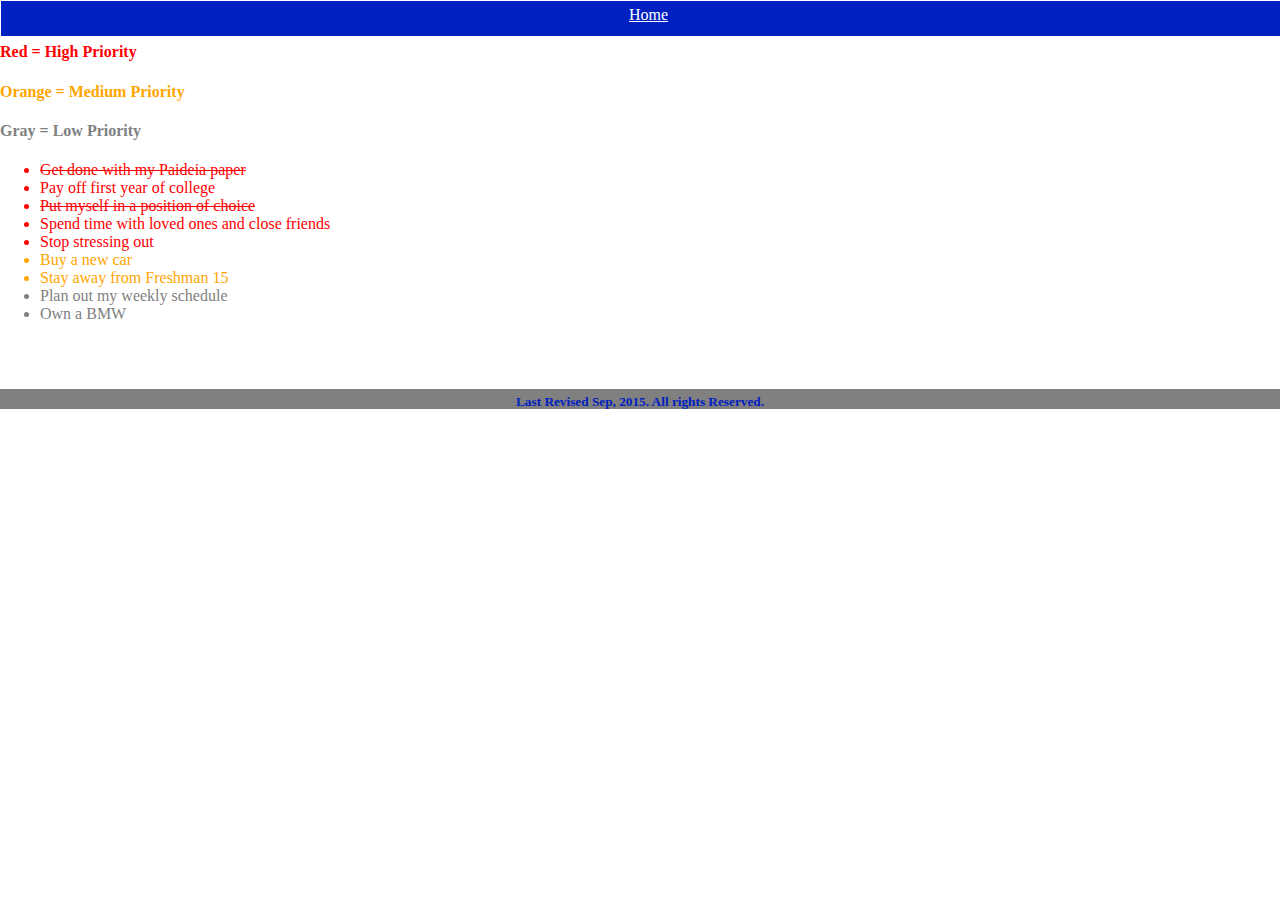
<file: to-do's.html>
<html>
<head>
  <link rel=stylesheet href=index.css type=text/css />
  <title>To-Do List</title>
</head>
<nav>
  <a href="index.html">Home</a>
</nav>
<section>
      <h3 id=blue>To-Do List</h3>
      <h4 class="hi">Red = High Priority</h4>
      <h4 class="med">Orange = Medium Priority</h4>
      <h4 class="low">Gray = Low Priority</h4>
    <ul>
        <li class="hi done">Get done with my Paideia paper</li>
        <li class="hi">Pay off first year of college</li>
        <li class="hi done">Put myself in a position of choice</li>
        <li class="hi">Spend time with loved ones and close friends</li>
        <li class="hi">Stop stressing out</li>
        <li class="med">Buy a new car</li>
        <li class="med">Stay away from Freshman 15</li>
        <li class="low">Plan out my weekly schedule</li>
        <li class="low">Own a BMW</li>
    </ul>
</section>
<section>
  <p class="white">Hello</p>
</section>
<footer>
    <h5>Last Revised Sep, 2015. All rights Reserved.</h5>
</footer>
</html>
</file>
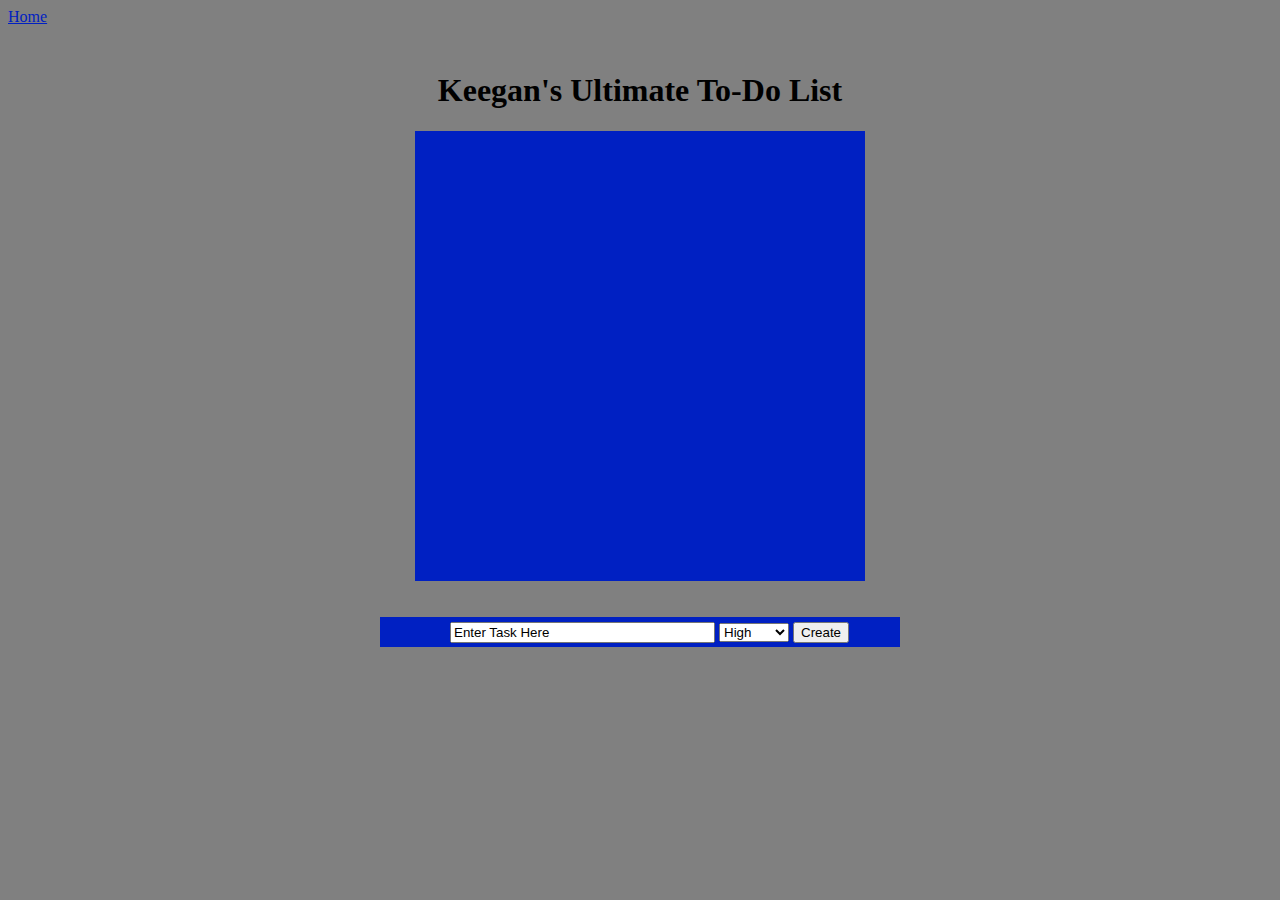
<file: todo-app.html>
<html>
  <script type="text/javascript" src="todo.js"></script>
  <script type="text/javascript" src="http://bnmnetp.github.io/CS130/listsaver.js"></script>
<head>
  <link rel=stylesheet href=todo-app.css type=text/css />
  <title>To-Do App</title>
</head>
<body>
<nav>
  <a href="index.html">Home</a>
</nav>
<header>
  <h1 id="tcenter">Keegan's Ultimate To-Do List</h1>
  </header>
<section>
  <ul id="tasklist">
  </ul>
</section>
<br>
<br>
<footer>
  <input id="textbox" type="text" value="Enter Task Here" size="30"> 
  <select id="priority"> 
    <option class="high">High</option> 
    <option class="medium">Medium</option> 
    <option class="low">Low</option> 
  </select> 
  <button onClick="addInput()">Create</button>
</footer>
</body>
<script type="text/javascript">
  window.onload = funtion() {
    restoreList("taskList", completeTask);
  }
</script>
</html>
</file>
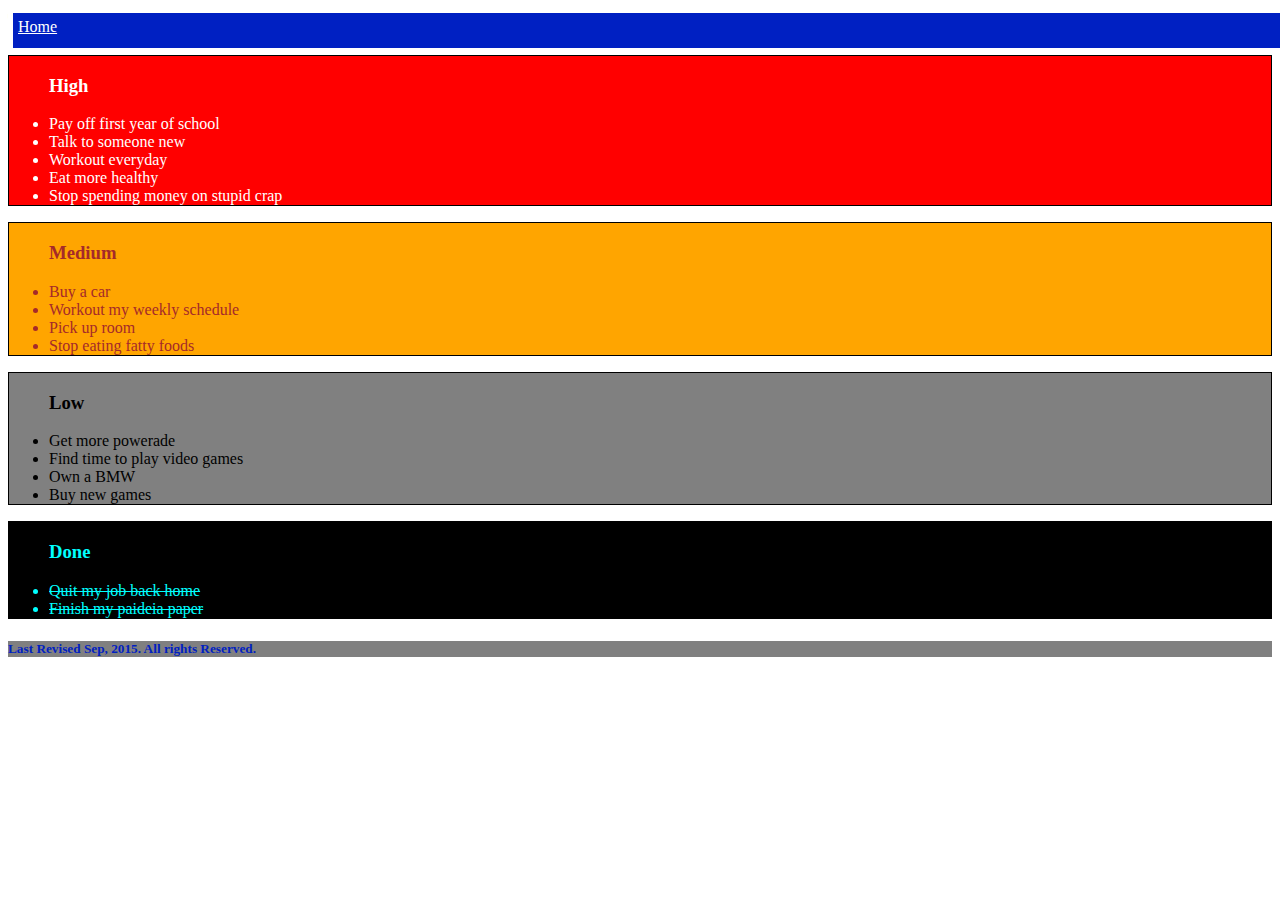
<file: todo2.html>
<html>
<head>
  <link rel=stylesheet href=todo2.css type=text/css />
  <title>To-Do List2</title>
</head>
<nav>
  <a class="white" href="index.html">Home</a>
</nav>
<section>
  <h2 id="blue">To-Do List #2</h2>
  <ul class="hi" style="
  Border: 1px solid black">
    <h3 class="white">High</h3>
    <li class="white">Pay off first year of school</li>
    <li class="white">Talk to someone new</li>
    <li class="white">Workout everyday</li>
    <li class="white">Eat more healthy</li>
    <li class="white">Stop spending money on stupid crap</li>
  </ul>
</section>
<section>
  <ul class="med" style="
  Border: 1px solid black">
    <h3 class="brown">Medium</h3>
    <li class="brown">Buy a car</li>
    <li class="brown">Workout my weekly schedule</li>
    <li class="brown">Pick up room</li>
    <li class="brown">Stop eating fatty foods</li>
  </ul>
</section>
<section>
  <ul class="low" style="
  Border: 1px solid black">
    <h3 class="black">Low</h3>
    <li class="black">Get more powerade</li>
    <li class="black">Find time to play video games</li>
    <li class="black">Own a BMW</li>
    <li class="black">Buy new games</li>
  </ul>
</section>
<section>
  <ul class="done" style="
  Border: 1px solid black">
    <h3 class="aqua">Done</h3>
    <li class="cyan">Quit my job back home</li>
    <li class="cyan">Finish my paideia paper</li>
  </ul>
</section>
<footer>
  <h5>Last Revised Sep, 2015. All rights Reserved.</h5>
</footer>
</html>
</file>
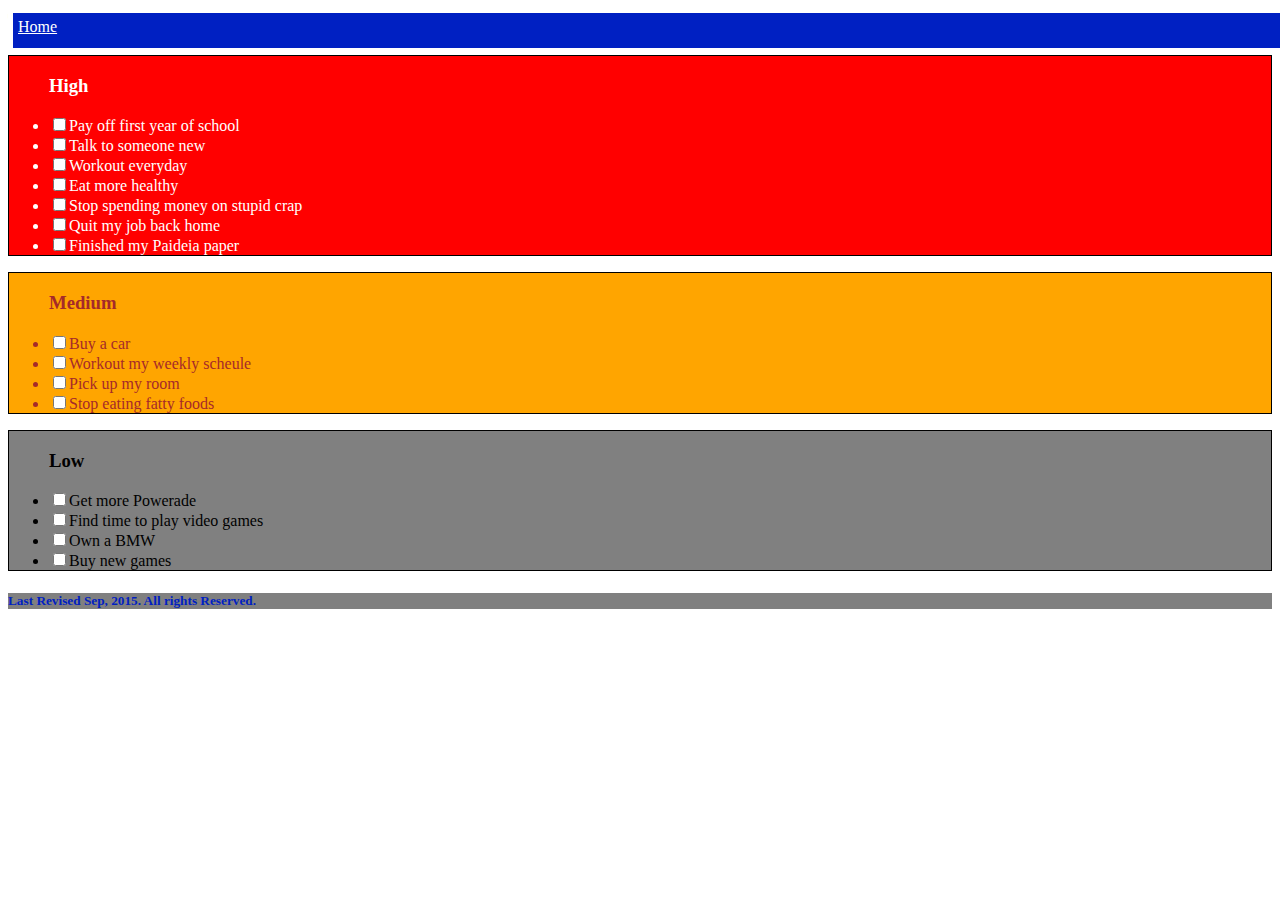
<file: todo3.html>
<html>
<head>
  <link rel=stylesheet href=todo3.css type=text/css />
  <title>To-Do List2</title>
</head>
<nav>
  <a class="white" href="index.html">Home</a>
</nav>
<section>
  <h2 id="blue">To-Do List #2</h2>
  <ul class="hi" style="
  Border: 1px solid black">
    <h3 class="white">High</h3>
    <li class="white"><input type="checkbox" name="group1" value="Pay off first year of school">Pay off first year of school<br /></li>
    <li class="white"><input type="checkbox" name="group1" value="Talk to someone new">Talk to someone new<br /></li>
    <li class="white"><input type="checkbox" name="group1" value="Workout everyday">Workout everyday<br /></li>
    <li class="white"><input type="checkbox" name="group1" value="Eat more healthy">Eat more healthy<br /></li>
    <li class="white"><input type="checkbox" name="group1" value="Stop spending money on stupid crap">Stop spending money on stupid crap<br /></li>
    <li class="white"><input type="checkbox" name="group1" value="Quit my job back home">Quit my job back home<br /></li>
    <li class="white"><input type="checkbox" name="group1" value="Finished my Paideia paper">Finished my Paideia paper<br /></li>
  </ul>
</section>
<section>
  <ul class="med" style="
  Border: 1px solid black">
    <h3 class="brown">Medium</h3>
    <li class="brown"><input type="checkbox" name="group1" value="Buy a car">Buy a car<br /></li>
    <li class="brown"><input type="checkbox" name="group1" value="Workout my weekly schedule">Workout my weekly scheule<br /></li>
    <li class="brown"><input type="checkbox" name="group1" value="Pick up room">Pick up my room<br /></li>
    <li class="brown"><input type="checkbox" name="group1" value="Stop eating fatty foods">Stop eating fatty foods<br /></li>
  </ul>
</section>
<section>
  <ul class="low" style="
  Border: 1px solid black">
    <h3 class="black">Low</h3>
    <li class="black"><input type="checkbox" name="group1" value="Get more Powerade">Get more Powerade<br /></li>
    <li class="black"><input type="checkbox" name="group1" value="Find time to play video games">Find time to play video games<br /></li>
    <li class="black"><input type="checkbox" name="group1" value="Own a BMW">Own a BMW<br /></li>
    <li class="black"><input type="checkbox" name="group1" value="Buy new games">Buy new games<br /></li>
  </ul>
</section>
<footer>
  <h5>Last Revised Sep, 2015. All rights Reserved.</h5>
</footer>
</html>
</file>
